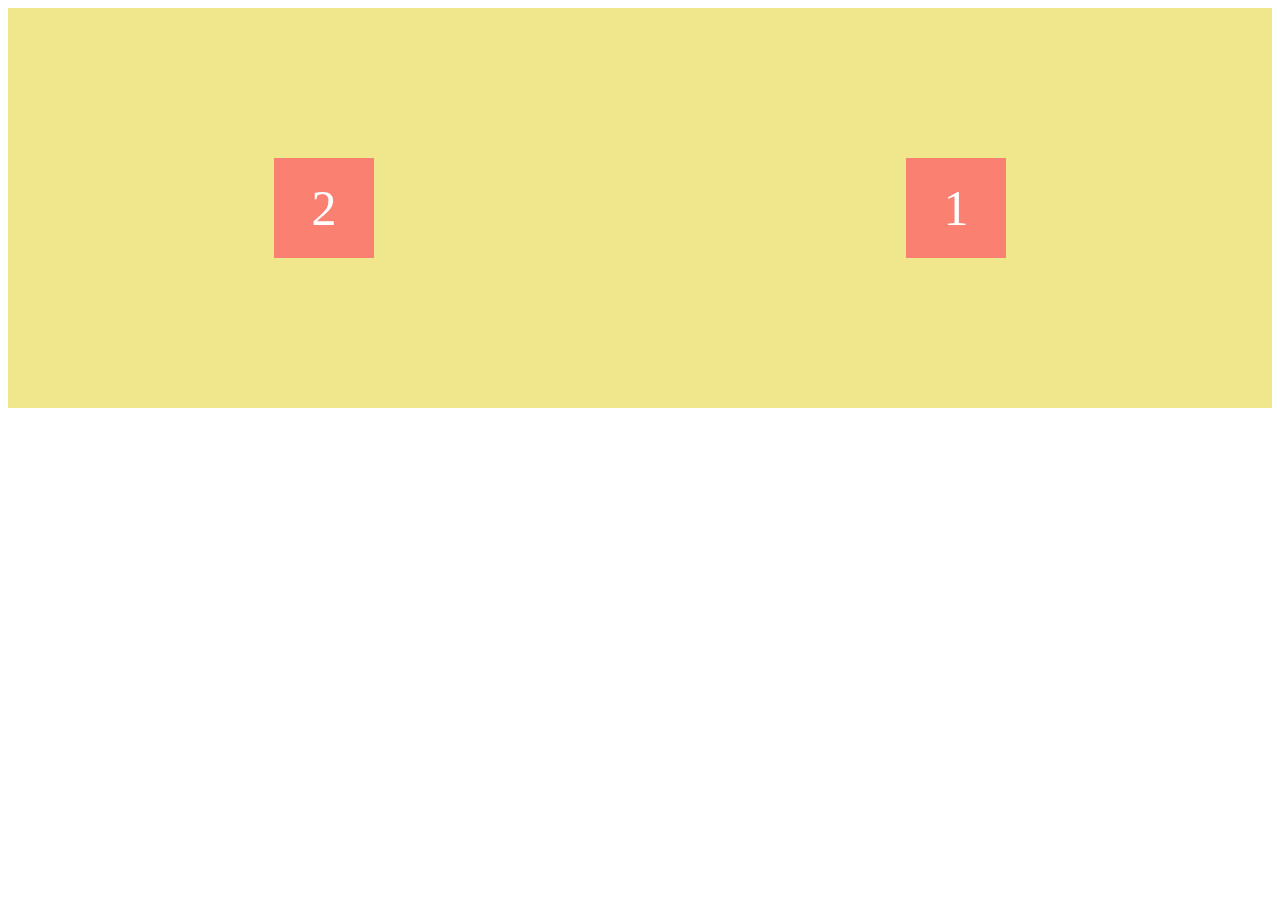
<file: index.html>
<!DOCTYPE html>
<html lang="en">
<head>
    <meta charset="UTF-8">
    <meta name="viewport" content="width=device-width, initial-scale=1.0">
    <title>Document</title>
    <link rel="stylesheet" href="style.css">
</head>
<body>
    <div class="container">
        <div>1</div>
        <div>2</div>
    </div>
</body>
</html>
</file>
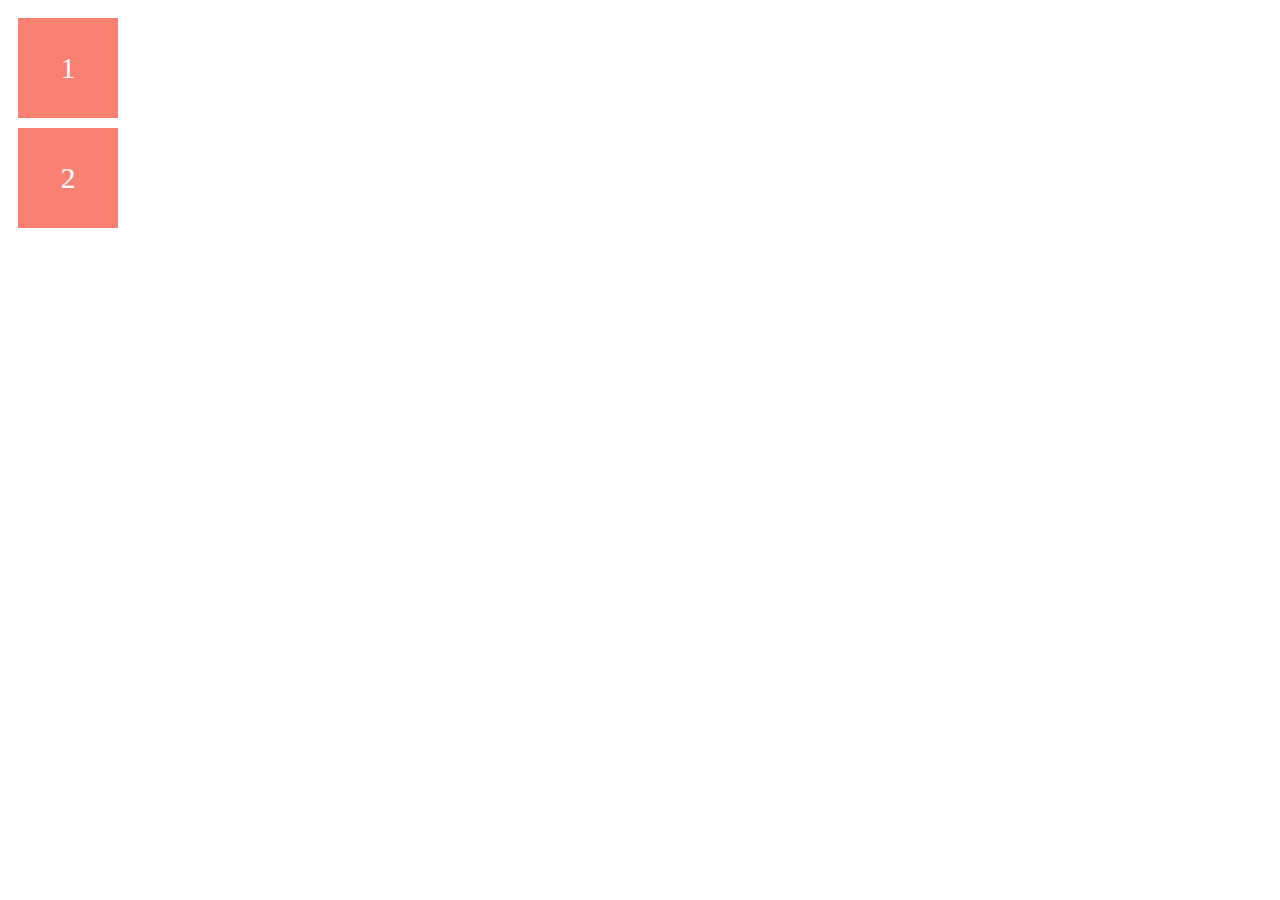
<file: Project.html>
<!DOCTYPE html>
<html lang="en">
<head>
    <meta charset="UTF-8">
    <meta name="viewport" content="width=device-width, initial-scale=1.0">
    <title>Document</title>
    <link rel="stylesheet" href="project.css">
</head>
<body>
    <div class="container">
        <div>1</div>
        <div>2</div>
    </div>
</body>
</html>
</file>
<file: style.css>
div.container > div{
    background-color: salmon;
    margin: 10px;
    font-size: 50px;
    width: 100px;
    height: 100px;
    line-height: 100px;
    text-align: center;
    color: white;
}

.container{
    background-color: khaki;
    display: flex;
}

.container{
    height: 400px;
    flex-flow: row-reverse wrap;
    justify-content: space-around;
    align-items: center;
    align-content: center;
}
</file>
<file: project.css>
div.container > div{
    background-color: salmon;
    margin: 10px;
    font-size: 30px;
    width: 100px;
    line-height: 100px;
    text-align: center;
    color: white;
}

.container{
    flex-wrap: wrap;
    align-content: space-around;
    justify-content: space-evenly;
    flex-direction: row-reverse;
}
</file>
